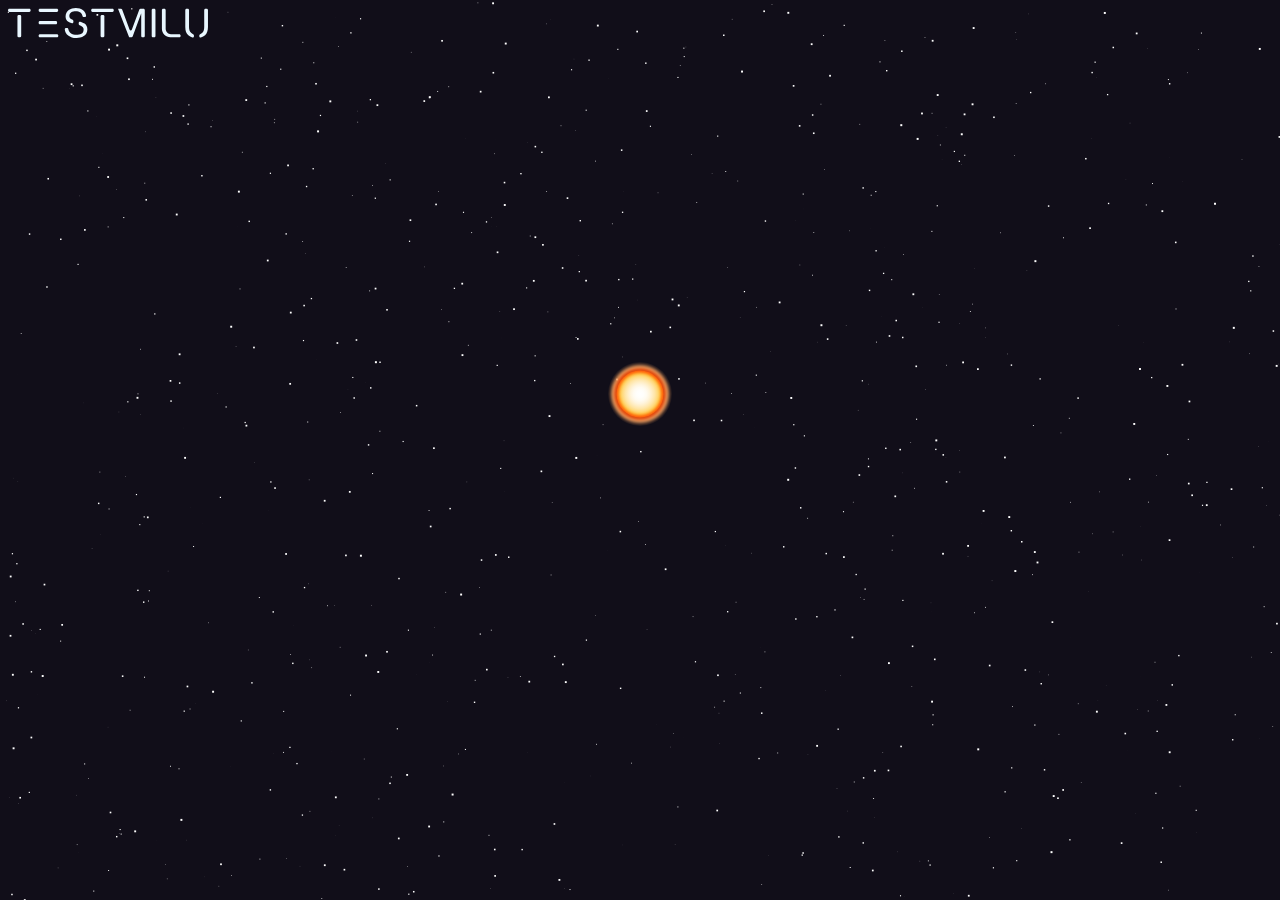
<file: index.html>
<!DOCTYPE html>
<html lang="nl">
<head>
	<meta charset="UTF-8">
	<meta name="viewport" content="width=device-width, initial-scale=1.0">
	<title>Team Testmilu · Visitekaartje · Versie A</title>
	<link rel="stylesheet" href="styles/style.css">
	<!-- <link rel="stylesheet" href="styles/landing-page.css"> -->
	<link rel="stylesheet" href="https://fonts.googleapis.com/css?family=Raleway">
	<link rel="stylesheet" href="https://cdnjs.cloudflare.com/ajax/libs/font-awesome/4.7.0/css/font-awesome.min.css">
	<link rel="icon" type="image/x-icon" href="assets/zon.svg">
</head>
<body>

	<!-- Dit is de dynamische achtergrond -->
	<canvas id="background"></canvas>

	<!-- Landing page -->
	<!-- <div id="landing-page">
		<h2 class="subtitle">Team</h2>
		<h1 class="title">TESTMILU</h1>
		<div id="swipe-up">
			<i class="fa fa-chevron-up"></i>
			<h6>SWIPE UP</h6>
		</div>
		<div id="scroll-down">
			<h6>SCROLL DOWN</h6>
			<i class="fa fa-chevron-down"></i>
		</div>
	</div> -->

	<div class="container root">

		<!-- Dit is de header met logo van ons team -->
		<header class="header">
			<img src="../assets/logo.svg" alt="Logo team testmilu" />
		</header>

		<main class="content">

			<!-- Dit is het sterrenstelsel -->
			<div id="ovals" class="ovals">

				<!-- Dit is de zon waar alle planeten om heen draaien -->
				<div class="oval oval-sun">
					<div class="carousel">
						<img id="zon" src="./assets/zon.svg" alt="zon" />
					</div>
				</div>

			</div>
		</main>

		<footer id="root-footer" class="footer"></footer>
	</div>

	<script src="https://cdnjs.cloudflare.com/ajax/libs/jquery/3.3.1/jquery.min.js"></script>
	<script src="scripts/script.js" type="text/javascript"></script>
	<script src="scripts/background.js" type="text/javascript"></script>
	<!-- <script src="scripts/landing-page.js" type="text/javascript"></script> -->
</body>

</html>
</file>
<file: styles/style.css>
* {
	box-sizing: border-box;
	margin: 0;
	padding: 0;
}

:root {
	--xs: 0;
	--sm: 576px;
	--md: 768px;
	--lg: 992px;
	--xl: 1200px;
	--xxl: 1400px;

	--spacing: .5rem;
}

html {
	font-size: 16px;
}

body {
	margin: 0;
	font-family: "Raleway", sans-serif;
}

html,
body {
	height: 100%;
}

.container {
	display: flex;
	flex-flow: column;
	gap: var(--spacing);
	height: 100%;
}
.container .header,
.container .footer {
	flex: 0 1 auto;
}
.container .content {
	flex: 1 1 auto;
}

header {
	z-index: 1;
	padding: .5rem .5rem 0 .5rem;
}

header img {
	width: 200px;
}

footer {
	padding: .5rem 0 .5rem .5rem;
	color: white;
	z-index: 1;
	text-align: center;
	font-weight: 600;
}

canvas#background {
	position: fixed;
	top: 0;
	left: 0;
	height: 100%;
	width: 100%;
	overflow: hidden;
	z-index: -1;
}

a {
	text-decoration: none;
}

/* Sterrenstelsel */

.carousel {
  width: 400px;
  height: 200px;
  margin: 20px auto;
  position: relative;
  border-radius: 50%;
  border: 0px solid #222;
  transform: skew(180deg);
}
.ovals {
  margin: 5em auto;
  width: 100%;
  height: 100%;
  display: flex;
  justify-content: center;
  align-items: center;
}
.oval-0 {
  position: absolute;
  top: 0;
}
.oval {
  position: absolute;
  top: 50%;
  transform: translateY(-50%);
  text-align: center;
  z-index: 10;
}

.oval-sun {
  z-index: 100;
}

.oval-0 .carousel {
  width: 75vw;
  height: 75vh;
}

.oval-1 .carousel {
  width: 30vw;
  height: 30vh;
  transform: skew(180deg);
}

.oval-2 .carousel {
  width: 20vw;
  height: 16vh;
  transform: skew(180deg);
}

.oval-sun .carousel {
  width: 4em;
  height: 4em;
  transform: skew(180deg);
}

.oval .carousel .carousel__item {
  transform: translate(-50%, -50%);
}

.carousel__item {
  position: absolute;
  top: 50%;
  left: 50%;
  transform: translate(-50%, -50%);
  animation: move-x 60s linear infinite, move-y 60s linear infinite;
  font-size: 1.4rem;
  transition: 0.8s ease-in-out;
}

/* Tijdsvertraging */

.carousel:nth-child {
  animation-delay: 0s;
}

.carousel:nth-child(1) {
  animation-delay: 2s;
}

.carousel:last-child {
  animation-delay: 0s;
}

.oval img {
  border-radius: 50%;
  transform: skew(-180deg);
  width: 4em;
  height: 4em;
  object-fit: cover;
  transition: 0.5s ease-in-out;
}

.oval img#zon {
	transform: none;
	background-color: none;
	box-shadow: none;
}

.oval img:hover {
	transform: scale(1.6);
}

.oval img:focus-visible {
  transform: scale(1.6);
  box-shadow: 0px 0px 1em dodgerblue;
}



@keyframes move-x {
  0% {
    left: 0;
    animation-timing-function: ease-in;
  }
  25% {
    left: 50%;
    animation-timing-function: ease-out;
  }
  50% {
    left: 100%;
    animation-timing-function: ease-in;
  }
  75% {
    left: 50%;
    animation-timing-function: ease-out;
  }
  100% {
    left: 0%;
    animation-timing-function: ease-in;
  }
}

@keyframes move-y {
  0% {
    top: 50%;
    animation-timing-function: ease-out;
  }
  25% {
    top: 0;
    animation-timing-function: ease-in;
  }
  50% {
    top: 50%;
    animation-timing-function: ease-out;
  }
  75% {
    top: 100%;
    animation-timing-function: ease-in;
  }
  100% {
    top: 50%;
    animation-timing-function: ease-out;
  }
}

@keyframes move-y {
	0% {
		top: 50%;
		animation-timing-function: ease-out;
	}

	25% {
		top: 0;
		animation-timing-function: ease-in;
	}

	50% {
		top: 50%;
		animation-timing-function: ease-out;
	}

	75% {
		top: 100%;
		animation-timing-function: ease-in;
	}

	100% {
		top: 50%;
		animation-timing-function: ease-out;
	}
}

.name:hover::after {
  white-space: pre;
  content: "";
  position: relative;
  top: 1em;
  left: 0em;
  z-index: 1;
  padding: 0.4em;
  background: #0a7408;
  color: #fff;
  border-radius: 4px;
}

#d-name {
	display: block;
	transition: 1s ease-in-out;
}

/* Instellingen om de voor- & achternaam weer te geven */
.carousel__item img:hover + .hide {
  display: block;
  color: rgba(240, 240, 240, 0.8);
  font-family: Verdana, Geneva, Tahoma, sans-serif;
  text-decoration: none;
  padding-top: 1.2em;
  transition: 1s ease-in-out;
  width: 33vw;
  border-radius: 0.2em;
  outline: none;
}

.carousel__item:focus img + .hide {
  display: block;
  color: rgba(240, 240, 240, 0.8);
  font-family: Verdana, Geneva, Tahoma, sans-serif;
  text-decoration: none;
  padding-top: 1.2em;
  transition: 1s ease-in-out;
  width: 33vw;
  border-radius: 0.2em;
  outline: none;
}

  .carousel {
    width: 4vw;
    height: 8vh;
    margin: 1em auto;
    position: relative;
    border-radius: 50%;
    border: 0px solid #222;
    transform: skew(180deg);
  }

  .ovals {
    margin: 5em auto;
    width: 682px;
    height: 528px;
    display: flex;
    justify-content: center;
    align-items: center;
    position: relative;
  }
  .oval-0 {
    position: absolute;
    top: 0;
  }
  .oval {
    position: absolute;
    top: 50%;
    transform: translateY(-50%);
    text-align: center;
  }

  .oval-0 .carousel {
    width: 75vw;
    height: 75vh;
  }

  .oval-1 .carousel {
    width: 50vw;
    height: 50vh;
    transform: skew(180deg);
  }

<<<<<<< HEAD
  .oval-2 .carousel {
    width: 20em;
    height: 12em;
    =======
  .oval-1 .carousel {
    width: 40em;
    height: 25em;
    transform: skew(180deg);
  }

  .oval-2 .carousel {
    width: 16em;
    height: 10em;
    >>>>>>> 8b4edac1ef8adabaf8867ff2a4b97b34f229bd8c
    transform: skew(180deg);
  }

  .oval-sun .carousel {
    width: 4em;
    height: 4em;
    transform: skew(180deg);
  }

  .oval .carousel .carousel__item {
    transform: translate(-50%, -50%);
  }

  .carousel__item {
    position: absolute;
    top: 50%;
    left: 50%;
    transform: translate(-50%, -50%);
    animation: move-x 60s linear infinite, move-y 60s linear infinite;
    font-size: 1.4rem;
  }

  .carousel:hover .carousel__item {
    animation-play-state: none;
  }

  .oval img {
    border-radius: 50%;
    transform: skew(-180deg);
    width: 4em;
    height: 4em;
    background-size: cover;
    object-fit: cover;
  }

/* Instellingen om de voor- & achternaam weer te geven */
.carousel__item img:hover + .hide {
  display: block;
  color: rgba(240, 240, 240, 0.8);
  font-family: Verdana, Geneva, Tahoma, sans-serif;
  text-decoration: none;
  padding-top: 1.2em;
  transition: 1s ease-in-out;
  width: 33vw;
  border-radius: 0.2em;
  outline: none;
}

.carousel__item:focus img + .hide {
  display: block;
  color: rgba(240, 240, 240, 0.8);
  font-family: Verdana, Geneva, Tahoma, sans-serif;
  text-decoration: none;
  padding-top: 1.2em;
  transition: 1s ease-in-out;
  width: 33vw;
  border-radius: 0.2em;
  outline: none;
}

  @keyframes move-x {
    0% {
      left: 0;
      animation-timing-function: ease-in;
    }
    25% {
      left: 50%;
      animation-timing-function: ease-out;
    }
    50% {
      left: 100%;
      animation-timing-function: ease-in;
    }
    75% {
      left: 50%;
      animation-timing-function: ease-out;
    }
    100% {
      left: 0%;
      animation-timing-function: ease-in;
    }
  }

  @keyframes move-y {
    0% {
      top: 50%;
      animation-timing-function: ease-out;
    }
    25% {
      top: 0;
      animation-timing-function: ease-in;
    }
    50% {
      top: 50%;
      animation-timing-function: ease-out;
    }
    75% {
      top: 100%;
      animation-timing-function: ease-in;
    }
    100% {
      top: 50%;
      animation-timing-function: ease-out;
    }
  }
}

/* Gloed achter de mugshots */

.bm-white {
  border-radius: 50%;
  box-shadow: 1px 1px 2em 0px rgba(234, 215, 232, 0.577);
}

/* Hover voor de titel van studenten */
.hide {
  display: none;
}

/* Focus voor gebruikers die met tab navigeren */
.carousel__item:focus {
  outline: none;
}

.carousel__item:focus img {
  box-shadow: 1px 1px 2em 0.1em dodgerblue;
  transform: scale(1.6);
}

.carousel__item:hover img {
  box-shadow: 1px 1px 2em 0.1em dodgerblue;
  transform: scale(1.6);
}

/* Instellingen om de voor- & achternaam weer te geven */
.carousel__item img:hover + .hide {
  display: block;
  color: rgba(240, 240, 240, 0.8);
  font-family: Verdana, Geneva, Tahoma, sans-serif;
  text-decoration: none;
  padding-top: 1.2em;
  transition: 1s ease-in-out;
  width: 33vw;
  border-radius: 0.2em;
  outline: none;
}

.carousel__item:focus img + .hide {
  display: block;
  color: rgba(240, 240, 240, 0.8);
  font-family: Verdana, Geneva, Tahoma, sans-serif;
  text-decoration: none;
  padding-top: 1.2em;
  transition: 1s ease-in-out;
  width: 33vw;
  border-radius: 0.2em;
  outline: none;
}

/*  */

@import './breakpoint-files/sm-screen.css';
@import './breakpoint-files/md-screen.css';
@import './breakpoint-files/lg-screen.css';
@import './breakpoint-files/xl-screen.css';
@import './breakpoint-files/xxl-screen.css';
</file>
<file: styles/landing-page.css>
#landing-page {
	position: fixed;
	left: 0;
	top: 0;
	right: 0;
	bottom: 0;
	z-index: 11;
	background: rgba(0, 0, 0, 0.8);
	opacity: 1;
	display: flex;
	flex-flow: column;
	justify-content : center;
	align-items: center;
	transition: all .3s ease;
	color: white;
}

#landing-page > h1 {
	text-align: center;
	margin-top: 0;
}
#landing-page > h2 {
	text-align: center;
	margin: 0;
}

#swipe-up,
#scroll-down {
	text-align: center;
}
#swipe-up > h6,
#scroll-down > h6 {
	margin: 0;
	font-weight: normal;
}

#scroll-down {
	display: none;
}

.title {
	font-weight: bold;
}
.subtitle {
	font-weight: normal;
}

@media only screen and (min-width: 768px) {
	#swipe-up {
		display: none;
	}
	#scroll-down {
		display: block;
	}
}
</file>
